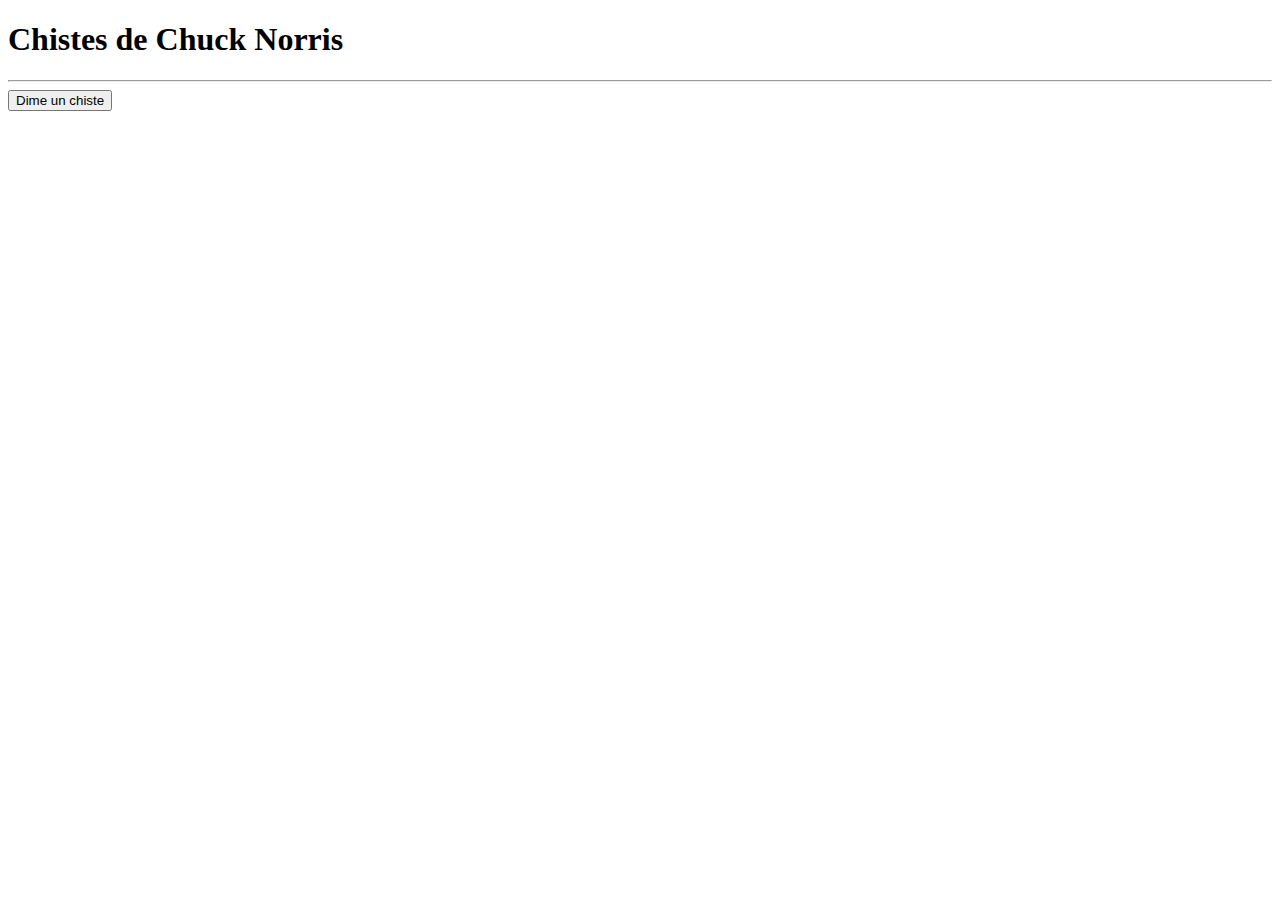
<file: docs/index.html>
<!DOCTYPE html>
<html lang="en">
    <head>
        <meta charset="UTF-8" />
        <meta name="viewport" content="width=device-width, initial-scale=1.0" />
        <link
            rel="stylesheet"
            href="https://stackpath.bootstrapcdn.com/bootstrap/4.5.0/css/bootstrap.min.css"
            integrity="sha384-9aIt2nRpC12Uk9gS9baDl411NQApFmC26EwAOH8WgZl5MYYxFfc+NcPb1dKGj7Sk"
            crossorigin="anonymous"
        />
        <link
            href="https://fonts.googleapis.com/css2?family=Open+Sans:ital,wght@0,400;0,600;0,700;1,400&display=swap"
            rel="stylesheet"
        />
        <title>Chistes Chuck Norris</title>
    </head>

    <body class="container"><script src="main.js"></script></body>
</html>
</file>
